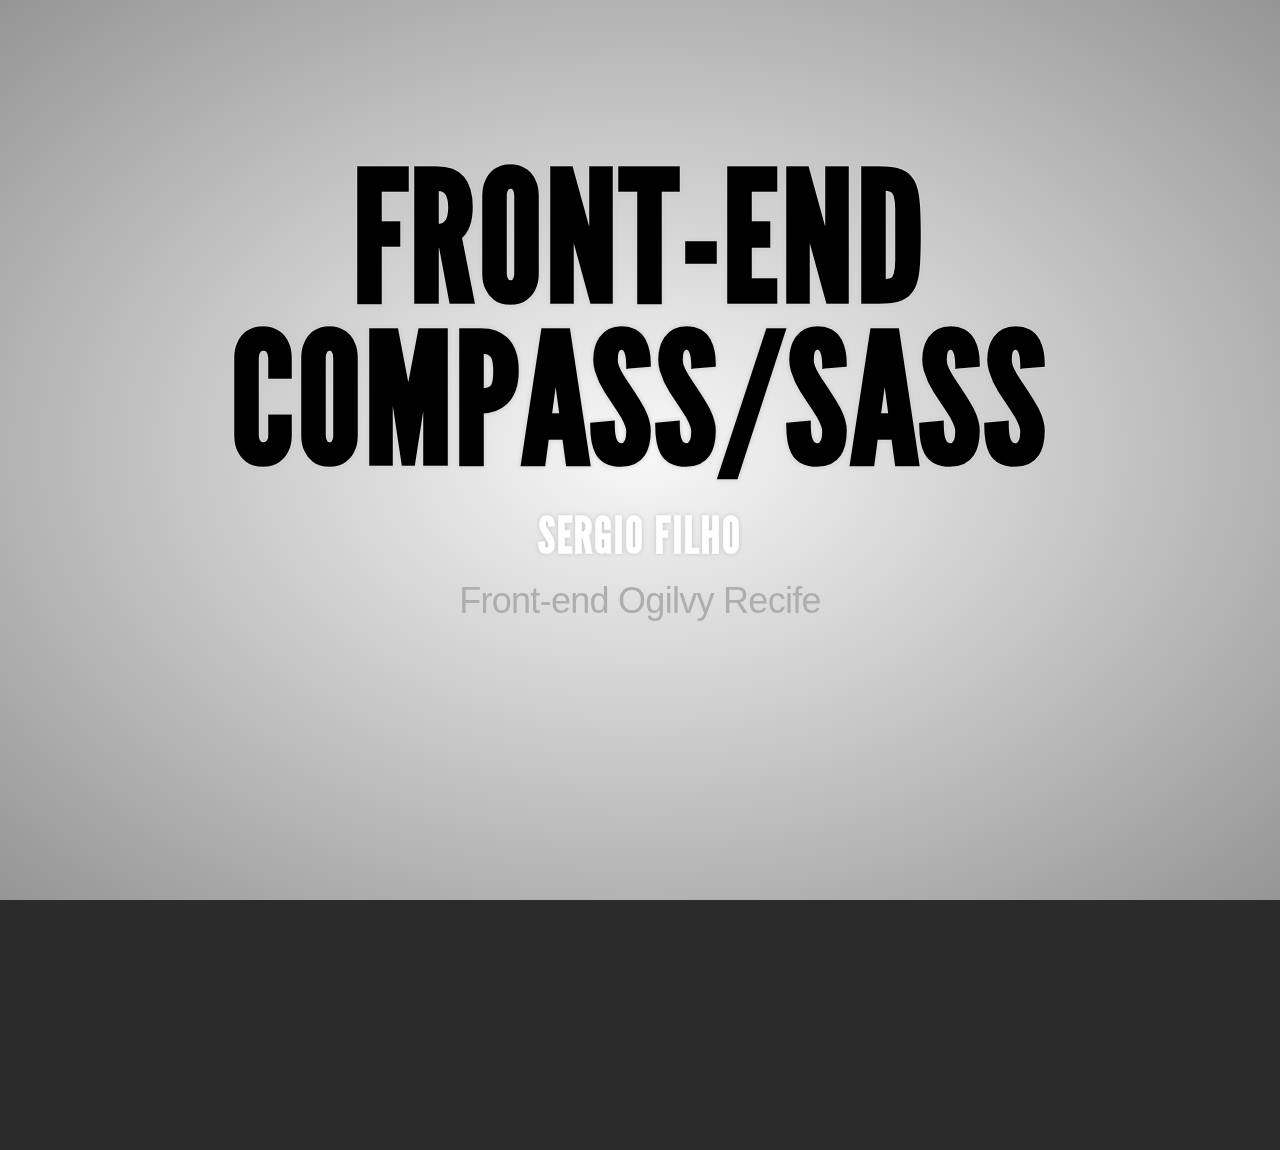
<file: index.html>
<!doctype html>
<html lang="en">

	<head>
		<meta charset="utf-8">
		<title>Front-end SASS/COMPASS</title>
		<link rel="stylesheet" href="css/reveal.min.css">
		<link rel="stylesheet" href="css/default.css">
		<link rel="stylesheet" href="css/screen.css">
	</head>

	<body class="gradient-slide">
		<div class="reveal">
			<div class="slides">
				<section id="slide1" class="absolute enable">
					<h1>Front-end Compass/Sass</h1>
					<h2>Sergio filho</h2>
					<p>Front-end Ogilvy Recife</p>
				</section>
				
				<section id="slide2">
					<h1>O que é o Sass?</h1>
					<p>É uma forma agil de escrever css, acrescentado a normas identação, variáveis, ​​mixins, herança e muito mais. É compilado para formato CSS, usando a ferramenta de linha de comando.</p>
					<img src="img/debugger.png" alt="">
				</section>

				<section id="slide3">
					<h1>O quem usa?</h1>
					<img src="img/globocom.png" alt="">
					<img src="img/globoesporte.png" alt="">
					<img src="img/nike.png" alt="">
					<img src="img/claro.png" alt="">
				</section>

				<section id="slide4">
					<h1>Sass</h1>
					<ul>
						<li>Variáveis</li>
						<li>Herança</li>
						<li>Mixins</li>
						<li>Organização com @imports</li>
						<li>Ferramentas de conversão</li>
						<li>Porque o Sass?</li>
					</ul>
					<img src="img/sass.png" alt=""><br />
					<p>http://sass-lang.com/</p>
				</section>

				<section id="slide5">
					<h1>Variavéis</h1>
					<h2>SASS / CSS</h2>
					<code contenteditable class="javascript">
						<span class="var">$preto:<strong class="val"> #000</strong></span><br />
						<span class="var">$branco:<strong class="val"> #fff</strong></span><br />
						<span class="var">$cinza:<strong class="val"> #333</strong></span><br />
						<span class="var">$borda:<strong class="val"> 1px solid #ccc</strong></span><br />
						<br />
						<br />
						<br />
						<span class="seletor">div</span><br />
						<span class="prop">&nbsp;&nbsp;width: <strong class="val">200px</strong></span><br />
						<span class="prop">&nbsp;&nbsp;height: <strong class="val">100px</strong></span><br />
						<span class="prop">&nbsp;&nbsp;boder-top: <strong class="var">$borda</strong></span><br />
						<span class="prop">&nbsp;&nbsp;background: <strong class="var">$cinza</strong></span>
					</code>

					<code contenteditable class="javascript">
						<span class="seletor">div </span><span class="branco">{</span><br />
						<span class="prop">&nbsp;&nbsp;width: <strong class="val">200px;</strong></span><br />
						<span class="prop">&nbsp;&nbsp;height: <strong class="val">100px;</strong></span><br />
						<span class="prop">&nbsp;&nbsp;boder-top: <strong class="val">1px solid #ccc;</strong></span><br />
						<span class="prop">&nbsp;&nbsp;background: <strong class="val">#333;</strong></span><br />
						<span class="branco">}</span>
					</code>
				</section>

				<section id="slide6">
					<h1>Herança</h1>
					<h2>SASS / CSS</h2>
					<code contenteditable class="javascript">
						<span class="id-classe">#slide5<br />
						<span class="seletor">&nbsp;&nbsp;code</span></span><br />
						<span class="seletor">&nbsp;&nbsp;@include code(<strong class="val">300px, 14px</strong>)</span></span>
						<br />
						<br />
						<br />
						<span class="id-classe">#slide6<br />
						<span class="branco">&nbsp;&nbsp;@extend</span>
						<span class="id-classe"> #slide5</span>
					</code>

					<code contenteditable class="javascript">
						<span class="id-classe">#slide5</span>
						<span class="seletor">code, </span>
						<span class="id-classe">#slide6</span>
						<span class="seletor">code</span>
						<span class="branco">{</span><br />
						<span class="prop">&nbsp;&nbsp;width: <strong class="val">200px;</strong></span><br />
						<span class="prop">&nbsp;&nbsp;height: <strong class="val">100px;</strong></span><br />
						<span class="prop">&nbsp;&nbsp;float: <strong class="val">left;</strong></span><br />
						<span class="prop">&nbsp;&nbsp;margin-left: <strong class="val">135px;</strong></span><br />
						<span class="prop">&nbsp;&nbsp;background: <strong class="val">#3f3f3f;</strong></span><br />
						<span class="branco">}</span>
					</code>
				</section>
				
				<section id="slide7">
					<h1>@mixin</h1>
					<h2>SASS / CSS</h2>
					<code contenteditable class="javascript">
						<span class="seletor">
							@mixin code(<strong class="var">$wid, $size</strong>)
						</span>
						<br />
						<span class="prop">&nbsp;&nbsp;width: </span>
						<span class="var">$wid</span>
						<br />
						<span class="prop">&nbsp;&nbsp;height: </span>
						<strong class="val">200px</strong>
						<br />
						<span class="prop">&nbsp;&nbsp;padding: </span>
						<strong class="val">15px</strong>
						<br />
						<span class="prop">&nbsp;&nbsp;margin-left: </span>
						<strong class="val">135px</strong>
						<br />
						<span class="prop">&nbsp;&nbsp;background: </span>
						<strong class="val">#3F3F3F</strong>
						<br />
						<span class="prop">&nbsp;&nbsp;font: </span>
						<strong class="var">$size</strong>
						<strong class="branco">'Menlo'</strong>
						<br />
						<br />
						<br />
						<br />
						<span class="id-classe">#slide5</span><br />
						<span class="seletor">&nbsp;&nbsp;code</span><br/>
						<span class="seletor">&nbsp;&nbsp;&nbsp;&nbsp;@include code(<strong class="val">300px, 14px</strong>)</span></span>

					</code>

					<code contenteditable class="javascript">
						<span class="id-classe">#slide5</span>
						<span class="seletor">code, </span>
						<span class="id-classe">#slide6</span>
						<span class="seletor">code</span>
						<span class="branco">{</span><br />
						<span class="prop">&nbsp;&nbsp;width: <strong class="val">200px;</strong></span><br />
						<span class="prop">&nbsp;&nbsp;height: <strong class="val">100px;</strong></span><br />
						<span class="prop">&nbsp;&nbsp;float: <strong class="val">left;</strong></span><br />
						<span class="prop">&nbsp;&nbsp;margin-left: <strong class="val">135px;</strong></span><br />
						<span class="prop">&nbsp;&nbsp;background: <strong class="val">#3f3f3f;</strong></span><br />
						<span class="branco">}</span>
					</code>
				</section> 

				<section id="slide8">
					<h1>@import</h1>
					<h2>SASS / CSS</h2>
					<code contenteditable class="javascript">
						<span class="cinza">
							/* ==========================================================================
						   Reset
						   ========================================================================== */
						</span>
						<br />
						<span class="seletor">@import resetOgilvy</span>
						<br />
						<br />
						<span class="cinza">
							/* ==========================================================================
						   @Font-face
						   ========================================================================== */
						</span>
						<br />
						<span class="seletor">@import fontface</span>
						<br />
						<br />
						<span class="cinza">
							/* ==========================================================================
						   @Variable
						   ========================================================================== */
						</span>
						<br />
						<span class="seletor">@import variaveis</span>
					</code>
				</section> 

				<section id="slide9">
					<h1>e para debugar?</h1>
					<img src="img/debugger.png" alt="">
				</section>

				<section id="slide10">
					<h1>sass inspector</h1>
					<img src="img/app-chrome.png" alt="">
					<p>Chrome: https://chrome.google.com/webstore/detail/sass-inspector/lkofmbmllpgfbnonmnenkiakimpgoamn?utm_source=chrome-ntp-icon</p>
				</section>
				
				<section id="slide11">
					<h1>firesass</h1>
					<img src="img/firefox.png" alt="">
					<p>Firefox: https://addons.mozilla.org/pt-br/firefox/addon/firesass-for-firebug/</p>
				</section>

				<section id="slide12">
					<h1>conversores</h1>
					<img src="img/conversor.png" alt="">
					<p>http://css2sass.heroku.com/</p>
				</section>

				<section id="slide13">
					<h1>Porque o sass?</h1>
					<img src="img/debugger.png" alt="">
				</section>

				<section id="slide14">
					<h1>Nosso aliado!</h1>
					<img src="img/compass.png" alt="">
				</section>

				<section id="slide15">
					<h1>Compass</h1>
					<p>É um framework open-source, com diversos mixins, plugins, extensões...</p>
				</section> 

				<section id="slide22">
					<h1>compass</h1>
					<ul>
						<li>@mixin</li>
						<li>Sprite</li>
						<li>PIE</li>
						<li>Install</li>
					</ul>
					<img src="img/compass2.png" alt=""/><br />
					<p>http://compass-style.org/</p>
				</section>

				<section id="slide16">
					<h1>@mixin</h1>
					<h2>sass/compass</h2>
					<code contenteditable class="javascript" style="margin-left:135px">
						<span class="seletor">
							@mixin border-radius(<strong class="var">$px</strong>)
						</span>
						<br />
						<span class="branco">&nbsp;&nbsp;-webkit-<span class="prop">border-radius:</span></span>
						<span class="var">$px</span>
						<br />
						<span class="branco">&nbsp;&nbsp;-moz-<span class="prop">border-radius:</span></span>
						<span class="var">$px</span>
						<br />
						<span class="branco">&nbsp;&nbsp;-ms-<span class="prop">border-radius:</span></span>
						<span class="var">$px</span>
						<br />
						<span class="branco">&nbsp;&nbsp;-o-<span class="prop">border-radius:</span></span>
						<span class="var">$px</span>
						<br/>
						<span class="prop">&nbsp;&nbsp;border-radius:</span>
						<span class="var">$px</span>
						<br />
						<br />
						<br />
						<br />
						<span class="id-classe">#slide5</span><br />
						<span class="seletor">&nbsp;&nbsp;code</span><br/>
						<span class="seletor">&nbsp;&nbsp;&nbsp;&nbsp;@include border-radius(<strong class="val">10px</strong>)</span>
					</code>

					<code contenteditable class="javascript" style="margin-left:50px">
						<span class="id-classe">#slide5</span><br />
						<span class="seletor">&nbsp;&nbsp;code</span><br/>
						<span class="seletor">&nbsp;&nbsp;&nbsp;&nbsp;+border-radius(<strong class="val">10px</strong>)</span>
					</code>
				</section> 
				
				<section id="slide17">
					<h1>sprite</h1>
					<img src="img/chato.jpg" alt="">
				</section>
				
				<section id="slide18">
					<h1>sprite</h1>
					<code>
						<span class="seletor">@import </span>
						<span class="var">"png/*.png";</span><br />
						<span class="seletor">@include</span>
						<span class="prop">all-png-sprites;</span>
					</code>
				</section>
				
				<section id="slide19">
					<h1>PIE</h1>
					<img src="img/emocionado.png" alt="">
				</section>

				<section id="slide20">
					<h1>Install</h1>
					<code>
						<span class="cinza">// Install</span><br />
						<span class="term">$ gem update --system</span><br />
						<span class="term">$ gem install compass</span>
						<br />
						<br />
						<br />
						<span class="term">$ compass create</span>
						<span class="cinza">// Criar um projeto do zero</span>
						<br />
						<span class="term">$ compass watch</span>
						<span class="cinza">// Pede para o compass ficar observando os arquivos sass</span>
						<br />
						<span class="term">$ compass init</span>
						<span class="cinza">// Inicia um o compass em projeto ja existente</span>
						<br />
						<span class="term">$ compass compile</span>
						<span class="cinza">// Compila os arquivos sass em css</span>
						<br />
						<span class="term">$ compass clean</span>
						<span class="cinza">// Apaga todos os arquivos sass e cache</span>
					</code>
				</section>

				<section>
					<h1>Obrigado!</h1>
					<p>github.com/Ogilvy-Frontend</p>
				</section>
			
			</div>
		</div>
	</body>
	<script src="js/plugins.js"></script>
	<script src="js/reveal.min.js"></script>
	<script src="js/util.js"></script>
</html>
</file>
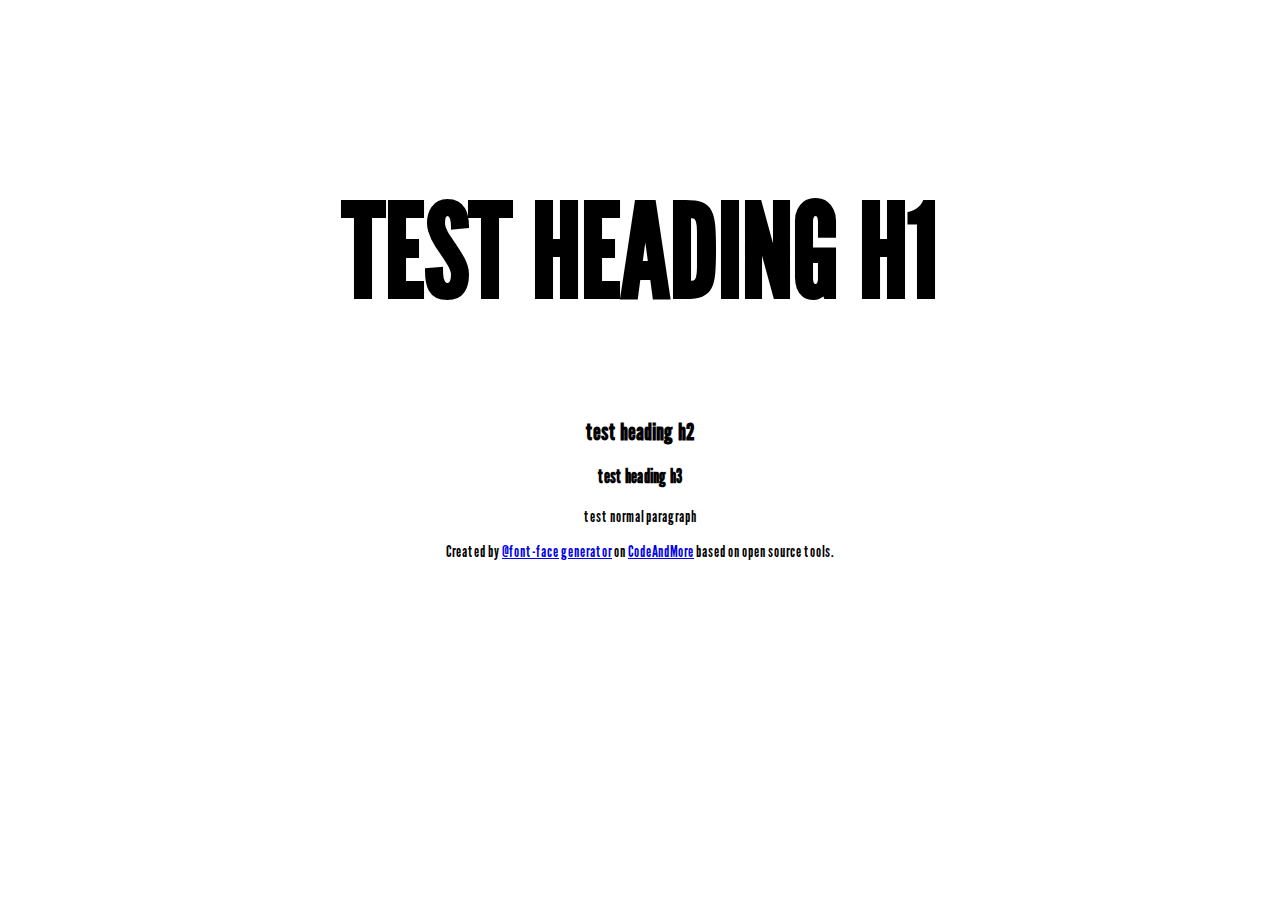
<file: css/fonts/leaguegothicregular.html>
<!DOCTYPE html PUBLIC "-//W3C//DTD XHTML 1.0 Transitional//EN" "http://www.w3.org/TR/xhtml1/DTD/xhtml1-transitional.dtd">
		<html xmlns="http://www.w3.org/1999/xhtml">
		<head>
		<meta http-equiv="Content-Type" content="text/html; charset=utf-8" />
		<title>CodeAndMore @font-face Demo</title>
		<style type="text/css">
		@font-face {
				font-family: 'LeagueGothic-Regular';
				src: url('leaguegothicregular.eot');
				src: url('leaguegothicregular.eot?#iefix') format('embedded-opentype'),
						 url('leaguegothicregular.woff') format('woff'),
						 url('leaguegothicregular.ttf') format('truetype'),
						 url('leaguegothicregular.svg#LeagueGothic-Regular') format('svg');
				font-weight: normal;
				font-style: normal;
		}

		h1{font-size: 130px; text-transform: uppercase;}
		</style>
		</head>
		
		<body style="font-family:'LeagueGothic-Regular'; padding: 80px; text-align: center;">
		<h1>test heading h1</h1>
		<h2>test heading h2</h2>
		<h3>test heading h3</h3>
		<p>test normal paragraph</p>
		<p>Created by <a href="http://fontface.codeandmore.com">@font-face generator</a> on <a href="http://codeandmore.com">CodeAndMore</a> based on open source tools.</p>
		</body>
		</html>
</file>
<file: css/default.css>
@import url(https://fonts.googleapis.com/css?family=Lato:400,700,400italic,700italic);
/**
 * Default theme for reveal.js.
 *
 * Copyright (C) 2011-2012 Hakim El Hattab, http://hakim.se
 */
@font-face {
  font-family: 'League Gothic';
  src: url("../../lib/font/league_gothic-webfont.eot");
  src: url("../../lib/font/league_gothic-webfont.eot?#iefix") format("embedded-opentype"), url("../../lib/font/league_gothic-webfont.woff") format("woff"), url("../../lib/font/league_gothic-webfont.ttf") format("truetype"), url("../../lib/font/league_gothic-webfont.svg#LeagueGothicRegular") format("svg");
  font-weight: normal;
  font-style: normal; }

/*********************************************
 * GLOBAL STYLES
 *********************************************/
body {
  background: #1c1e20;
  background: -moz-radial-gradient(center, circle cover, #555a5f 0%, #1c1e20 100%);
  background: -webkit-gradient(radial, center center, 0px, center center, 100%, color-stop(0%, #555a5f), color-stop(100%, #1c1e20));
  background: -webkit-radial-gradient(center, circle cover, #555a5f 0%, #1c1e20 100%);
  background: -o-radial-gradient(center, circle cover, #555a5f 0%, #1c1e20 100%);
  background: -ms-radial-gradient(center, circle cover, #555a5f 0%, #1c1e20 100%);
  background: radial-gradient(center, circle cover, #555a5f 0%, #1c1e20 100%);
  background-color: #2b2b2b; }

.reveal {
  font-family: "Lato", sans-serif;
  font-size: 36px;
  font-weight: 200;
  letter-spacing: -0.02em;
  color: #333; }

::selection {
  color: #333;
  background: #ff5e99;
  text-shadow: none; }

/*********************************************
 * HEADERS
 *********************************************/
.reveal h1,
.reveal h2,
.reveal h3,
.reveal h4,
.reveal h5,
.reveal h6 {
  margin: 0 0 20px 0;
  color: #eeeeee;
  font-family: "League Gothic", Impact, sans-serif;
  line-height: 0.9em;
  letter-spacing: 0.02em;
  text-transform: uppercase;
  text-shadow: 0px 0px 6px rgba(0, 0, 0, 0.2); }

.reveal h1 {
  text-shadow: 0 1px 0 #cccccc, 0 2px 0 #c9c9c9, 0 3px 0 #bbbbbb, 0 4px 0 #b9b9b9, 0 5px 0 #aaaaaa, 0 6px 1px rgba(0, 0, 0, 0.1), 0 0 5px rgba(0, 0, 0, 0.1), 0 1px 3px rgba(0, 0, 0, 0.3), 0 3px 5px rgba(0, 0, 0, 0.2), 0 5px 10px rgba(0, 0, 0, 0.25), 0 20px 20px rgba(0, 0, 0, 0.15); }

/*********************************************
 * LINKS
 *********************************************/
.reveal a:not(.image) {
  color: #13daec;
  text-decoration: none;
  -webkit-transition: color .15s ease;
  -moz-transition: color .15s ease;
  -ms-transition: color .15s ease;
  -o-transition: color .15s ease;
  transition: color .15s ease; }

.reveal a:not(.image):hover {
  color: #71e9f4;
  text-shadow: none;
  border: none; }

.reveal .roll span:after {
  color: #fff;
  background: #0d99a5; }

/*********************************************
 * IMAGES
 *********************************************/
.reveal section img {
  margin: 15px 0px;
  -webkit-transition: all .2s linear;
  -moz-transition: all .2s linear;
  -ms-transition: all .2s linear;
  -o-transition: all .2s linear;
  transition: all .2s linear; }

.reveal a:hover img {
  background: rgba(255, 255, 255, 0.2);
  border-color: #13daec;
  box-shadow: 0 0 20px rgba(0, 0, 0, 0.55); }

/*********************************************
 * NAVIGATION CONTROLS
 *********************************************/
.reveal .controls div.navigate-left,
.reveal .controls div.navigate-left.enabled {
  border-right-color: #13daec; }

.reveal .controls div.navigate-right,
.reveal .controls div.navigate-right.enabled {
  border-left-color: #13daec; }

.reveal .controls div.navigate-up,
.reveal .controls div.navigate-up.enabled {
  border-bottom-color: #13daec; }

.reveal .controls div.navigate-down,
.reveal .controls div.navigate-down.enabled {
  border-top-color: #13daec; }

.reveal .controls div.navigate-left.enabled:hover {
  border-right-color: #71e9f4; }

.reveal .controls div.navigate-right.enabled:hover {
  border-left-color: #71e9f4; }

.reveal .controls div.navigate-up.enabled:hover {
  border-bottom-color: #71e9f4; }

.reveal .controls div.navigate-down.enabled:hover {
  border-top-color: #71e9f4; }

/*********************************************
 * PROGRESS BAR
 *********************************************/
.reveal .progress {
  background: rgba(0, 0, 0, 0.2); }

.reveal .progress span {
  background: #13daec;
  -webkit-transition: width 800ms cubic-bezier(0.26, 0.86, 0.44, 0.985);
  -moz-transition: width 800ms cubic-bezier(0.26, 0.86, 0.44, 0.985);
  -ms-transition: width 800ms cubic-bezier(0.26, 0.86, 0.44, 0.985);
  -o-transition: width 800ms cubic-bezier(0.26, 0.86, 0.44, 0.985);
  transition: width 800ms cubic-bezier(0.26, 0.86, 0.44, 0.985); }
</file>
<file: css/screen.css>
/* Autor: Sergio Filho */
/* ==========================================================================
 * Reset
 * ========================================================================== */
@media -sass-debug-info{filename{font-family:file\:\/\/\/Library\/Ruby\/Gems\/1\.8\/gems\/compass-0\.12\.2\/frameworks\/compass\/stylesheets\/compass\/reset\/_utilities\.scss}line{font-family:\0000317}}
html, body, div, span, applet, object, iframe,
h1, h2, h3, h4, h5, h6, p, blockquote, pre,
a, abbr, acronym, address, big, cite, code,
del, dfn, em, img, ins, kbd, q, s, samp,
small, strike, strong, sub, sup, tt, var,
b, u, i, center,
dl, dt, dd, ol, ul, li,
fieldset, form, label, legend,
table, caption, tbody, tfoot, thead, tr, th, td,
article, aside, canvas, details, embed,
figure, figcaption, footer, header, hgroup,
menu, nav, output, ruby, section, summary,
time, mark, audio, video {
  margin: 0;
  padding: 0;
  border: 0;
  font: inherit;
  font-size: 100%;
  vertical-align: baseline;
}

@media -sass-debug-info{filename{font-family:file\:\/\/\/Library\/Ruby\/Gems\/1\.8\/gems\/compass-0\.12\.2\/frameworks\/compass\/stylesheets\/compass\/reset\/_utilities\.scss}line{font-family:\0000322}}
html {
  line-height: 1;
}

@media -sass-debug-info{filename{font-family:file\:\/\/\/Library\/Ruby\/Gems\/1\.8\/gems\/compass-0\.12\.2\/frameworks\/compass\/stylesheets\/compass\/reset\/_utilities\.scss}line{font-family:\0000324}}
ol, ul {
  list-style: none;
}

@media -sass-debug-info{filename{font-family:file\:\/\/\/Library\/Ruby\/Gems\/1\.8\/gems\/compass-0\.12\.2\/frameworks\/compass\/stylesheets\/compass\/reset\/_utilities\.scss}line{font-family:\0000326}}
table {
  border-collapse: collapse;
  border-spacing: 0;
}

@media -sass-debug-info{filename{font-family:file\:\/\/\/Library\/Ruby\/Gems\/1\.8\/gems\/compass-0\.12\.2\/frameworks\/compass\/stylesheets\/compass\/reset\/_utilities\.scss}line{font-family:\0000328}}
caption, th, td {
  text-align: left;
  font-weight: normal;
  vertical-align: middle;
}

@media -sass-debug-info{filename{font-family:file\:\/\/\/Library\/Ruby\/Gems\/1\.8\/gems\/compass-0\.12\.2\/frameworks\/compass\/stylesheets\/compass\/reset\/_utilities\.scss}line{font-family:\0000330}}
q, blockquote {
  quotes: none;
}
@media -sass-debug-info{filename{font-family:file\:\/\/\/Library\/Ruby\/Gems\/1\.8\/gems\/compass-0\.12\.2\/frameworks\/compass\/stylesheets\/compass\/reset\/_utilities\.scss}line{font-family:\00003103}}
q:before, q:after, blockquote:before, blockquote:after {
  content: "";
  content: none;
}

@media -sass-debug-info{filename{font-family:file\:\/\/\/Library\/Ruby\/Gems\/1\.8\/gems\/compass-0\.12\.2\/frameworks\/compass\/stylesheets\/compass\/reset\/_utilities\.scss}line{font-family:\0000332}}
a img {
  border: none;
}

@media -sass-debug-info{filename{font-family:file\:\/\/\/Library\/Ruby\/Gems\/1\.8\/gems\/compass-0\.12\.2\/frameworks\/compass\/stylesheets\/compass\/reset\/_utilities\.scss}line{font-family:\00003116}}
article, aside, details, figcaption, figure, footer, header, hgroup, menu, nav, section, summary {
  display: block;
}

@media -sass-debug-info{filename{font-family:file\:\/\/\/Applications\/XAMPP\/xamppfiles\/htdocs\/slide\/sass\/resetOgilvy\.sass}line{font-family:\000032}}
body .clear {
  clear: both;
  font-size: 0;
  height: 0;
  line-height: 0;
}
@media -sass-debug-info{filename{font-family:file\:\/\/\/Applications\/XAMPP\/xamppfiles\/htdocs\/slide\/sass\/resetOgilvy\.sass}line{font-family:\000037}}
body .left {
  float: left;
}
@media -sass-debug-info{filename{font-family:file\:\/\/\/Applications\/XAMPP\/xamppfiles\/htdocs\/slide\/sass\/resetOgilvy\.sass}line{font-family:\000039}}
body .right {
  float: right;
}
@media -sass-debug-info{filename{font-family:file\:\/\/\/Applications\/XAMPP\/xamppfiles\/htdocs\/slide\/sass\/resetOgilvy\.sass}line{font-family:\0000311}}
body .block {
  display: block;
}
@media -sass-debug-info{filename{font-family:file\:\/\/\/Applications\/XAMPP\/xamppfiles\/htdocs\/slide\/sass\/resetOgilvy\.sass}line{font-family:\0000313}}
body .inline {
  display: inline-block;
}
@media -sass-debug-info{filename{font-family:file\:\/\/\/Applications\/XAMPP\/xamppfiles\/htdocs\/slide\/sass\/resetOgilvy\.sass}line{font-family:\0000315}}
body .none {
  display: none;
}
@media -sass-debug-info{filename{font-family:file\:\/\/\/Applications\/XAMPP\/xamppfiles\/htdocs\/slide\/sass\/resetOgilvy\.sass}line{font-family:\0000317}}
body .relative {
  position: relative;
}
@media -sass-debug-info{filename{font-family:file\:\/\/\/Applications\/XAMPP\/xamppfiles\/htdocs\/slide\/sass\/resetOgilvy\.sass}line{font-family:\0000319}}
body .absolute {
  position: absolute;
}
@media -sass-debug-info{filename{font-family:file\:\/\/\/Applications\/XAMPP\/xamppfiles\/htdocs\/slide\/sass\/resetOgilvy\.sass}line{font-family:\0000321}}
body .sumir {
  overflow: hidden;
  text-indent: -999em;
}

/* ==========================================================================
 * @Font-face
 * ========================================================================== */
@font-face {
  font-family: "LeagueGothic-Regular";
  src: url("fonts/leaguegothicregular.eot");
  src: url("fonts/leaguegothicregular.eot?#iefix") format("embedded-opentype"), url("fonts/leaguegothicregular.woff") format("woff"), url("fonts/leaguegothicregular.ttf") format("truetype"), url("fonts/leaguegothicregular.svg#LeagueGothic-Regular") format("svg");
  font-weight: normal;
  font-style: normal;
}

/* ==========================================================================
 * Variable
 * ========================================================================== */
/* ==========================================================================
 * Sprite
 * ========================================================================== */
@media -sass-debug-info{filename{font-family:file\:\/\/\/Applications\/XAMPP\/xamppfiles\/htdocs\/slide\/png\/\*\.png}line{font-family:\0000366}}
.png-sprite, .png-claro, .png-globocom, .png-globoesporte, .png-nike {
  background: url('/img/png-sd7ec2f874a.png') no-repeat;
}

@media -sass-debug-info{filename{font-family:file\:\/\/\/Library\/Ruby\/Gems\/1\.8\/gems\/compass-0\.12\.2\/frameworks\/compass\/stylesheets\/compass\/utilities\/sprites\/_base\.scss}line{font-family:\0000360}}
.png-claro {
  background-position: 0 -140px;
}

@media -sass-debug-info{filename{font-family:file\:\/\/\/Library\/Ruby\/Gems\/1\.8\/gems\/compass-0\.12\.2\/frameworks\/compass\/stylesheets\/compass\/utilities\/sprites\/_base\.scss}line{font-family:\0000360}}
.png-globocom {
  background-position: 0 -380px;
}

@media -sass-debug-info{filename{font-family:file\:\/\/\/Library\/Ruby\/Gems\/1\.8\/gems\/compass-0\.12\.2\/frameworks\/compass\/stylesheets\/compass\/utilities\/sprites\/_base\.scss}line{font-family:\0000360}}
.png-globoesporte {
  background-position: 0 0;
}

@media -sass-debug-info{filename{font-family:file\:\/\/\/Library\/Ruby\/Gems\/1\.8\/gems\/compass-0\.12\.2\/frameworks\/compass\/stylesheets\/compass\/utilities\/sprites\/_base\.scss}line{font-family:\0000360}}
.png-nike {
  background-position: 0 -252px;
}

/* ==========================================================================
 * Structure
 * ========================================================================== */
@media -sass-debug-info{filename{font-family:file\:\/\/\/Applications\/XAMPP\/xamppfiles\/htdocs\/slide\/sass\/screen\.sass}line{font-family:\0000343}}
#main {
  position: relative;
  width: 800px;
  height: 600px;
  margin: 0 auto;
}

@media -sass-debug-info{filename{font-family:file\:\/\/\/Applications\/XAMPP\/xamppfiles\/htdocs\/slide\/sass\/screen\.sass}line{font-family:\0000349}}
.enable {
  top: 0;
  left: 0;
}

@media -sass-debug-info{filename{font-family:file\:\/\/\/Applications\/XAMPP\/xamppfiles\/htdocs\/slide\/sass\/screen\.sass}line{font-family:\0000353}}
.disable {
  top: 0;
  left: 450px;
}

/* ==========================================================================
 * Style
 * ========================================================================== */
@media -sass-debug-info{filename{font-family:file\:\/\/\/Applications\/XAMPP\/xamppfiles\/htdocs\/slide\/sass\/screen\.sass}line{font-family:\0000361}}
body {
  background-image: -webkit-gradient(radial, 50% 50%, 0, 50% 50%, 100, color-stop(0%, #f8f8f8), color-stop(100%, #959595));
  background-image: -webkit-radial-gradient(#f8f8f8, #959595);
  background-image: -moz-radial-gradient(#f8f8f8, #959595);
  background-image: -o-radial-gradient(#f8f8f8, #959595);
  background-image: radial-gradient(#f8f8f8, #959595);
}

@media -sass-debug-info{filename{font-family:file\:\/\/\/Applications\/XAMPP\/xamppfiles\/htdocs\/slide\/sass\/screen\.sass}line{font-family:\0000365}}
.reveal h1 {
  font: bold 180px "LeagueGothic-Regular";
  color: black;
  line-height: 0.9em;
  text-transform: uppercase;
  text-align: center;
  margin-top: 40px;
  text-shadow: 0px 0px 2px white, 0px 0px 4px #bbbbbb;
}
@media -sass-debug-info{filename{font-family:file\:\/\/\/Applications\/XAMPP\/xamppfiles\/htdocs\/slide\/sass\/screen\.sass}line{font-family:\0000369}}
.reveal h2 {
  font: bold 50px "LeagueGothic-Regular";
  color: white;
  line-height: 0.9em;
  text-transform: uppercase;
  text-align: center;
  margin-top: 30px;
  letter-spacing: 2px;
  text-shadow: 0px 0px 4px #bbbbbb, 0px 0px 2px white;
}
@media -sass-debug-info{filename{font-family:file\:\/\/\/Applications\/XAMPP\/xamppfiles\/htdocs\/slide\/sass\/screen\.sass}line{font-family:\0000374}}
.reveal code {
  width: "";
  height: 300px;
  padding: 15px;
  float: left;
  margin-left: 135px;
  background: #3f3f3f;
  font: "" "Menlo";
  text-align: left;
}
@media -sass-debug-info{filename{font-family:file\:\/\/\/Applications\/XAMPP\/xamppfiles\/htdocs\/slide\/sass\/screen\.sass}line{font-family:\0000376}}
.reveal code .id-classe {
  color: #9fe351;
}
@media -sass-debug-info{filename{font-family:file\:\/\/\/Applications\/XAMPP\/xamppfiles\/htdocs\/slide\/sass\/screen\.sass}line{font-family:\0000378}}
.reveal code .var {
  color: #ff8739;
}
@media -sass-debug-info{filename{font-family:file\:\/\/\/Applications\/XAMPP\/xamppfiles\/htdocs\/slide\/sass\/screen\.sass}line{font-family:\0000380}}
.reveal code .val {
  color: #b17abf;
}
@media -sass-debug-info{filename{font-family:file\:\/\/\/Applications\/XAMPP\/xamppfiles\/htdocs\/slide\/sass\/screen\.sass}line{font-family:\0000382}}
.reveal code .seletor {
  color: #fe1b71;
}
@media -sass-debug-info{filename{font-family:file\:\/\/\/Applications\/XAMPP\/xamppfiles\/htdocs\/slide\/sass\/screen\.sass}line{font-family:\0000384}}
.reveal code .prop {
  color: #42c0eb;
}
@media -sass-debug-info{filename{font-family:file\:\/\/\/Applications\/XAMPP\/xamppfiles\/htdocs\/slide\/sass\/screen\.sass}line{font-family:\0000386}}
.reveal code .branco {
  color: white;
}
@media -sass-debug-info{filename{font-family:file\:\/\/\/Applications\/XAMPP\/xamppfiles\/htdocs\/slide\/sass\/screen\.sass}line{font-family:\0000388}}
.reveal code .cinza {
  color: #666666;
}
@media -sass-debug-info{filename{font-family:file\:\/\/\/Applications\/XAMPP\/xamppfiles\/htdocs\/slide\/sass\/screen\.sass}line{font-family:\0000390}}
.reveal code .term {
  color: #d4d5a7;
}
@media -sass-debug-info{filename{font-family:file\:\/\/\/Applications\/XAMPP\/xamppfiles\/htdocs\/slide\/sass\/screen\.sass}line{font-family:\0000392}}
.reveal section {
  width: 800px;
}

@media -sass-debug-info{filename{font-family:file\:\/\/\/Applications\/XAMPP\/xamppfiles\/htdocs\/slide\/sass\/screen\.sass}line{font-family:\0000396}}
#slide1 p {
  font-family: Arial;
  color: #aeaeae;
  text-align: center;
}
@media -sass-debug-info{filename{font-family:file\:\/\/\/Applications\/XAMPP\/xamppfiles\/htdocs\/slide\/sass\/screen\.sass}line{font-family:\00003100}}
#slide1 img {
  position: absolute;
  bottom: -50px;
  left: 60px;
}

@media -sass-debug-info{filename{font-family:file\:\/\/\/Applications\/XAMPP\/xamppfiles\/htdocs\/slide\/sass\/screen\.sass}line{font-family:\00003106}}
#slide3 img {
  margin-left: 50px;
  -webkit-border-radius: 10px;
  -moz-border-radius: 10px;
  -ms-border-radius: 10px;
  -o-border-radius: 10px;
  border-radius: 10px;
}

@media -sass-debug-info{filename{font-family:file\:\/\/\/Applications\/XAMPP\/xamppfiles\/htdocs\/slide\/sass\/screen\.sass}line{font-family:\00003111}}
#slide4 p {
  font-size: 14px;
  margin-top: 50px;
}

@media -sass-debug-info{filename{font-family:file\:\/\/\/Applications\/XAMPP\/xamppfiles\/htdocs\/slide\/sass\/screen\.sass}line{font-family:\00003116}}
#slide5 code, #slide6 code, #slide7 code, #slide16 code {
  width: 300px;
  height: 300px;
  padding: 15px;
  float: left;
  margin-left: 135px;
  background: #3f3f3f;
  font: 14px "Menlo";
  text-align: left;
}

@media -sass-debug-info{filename{font-family:file\:\/\/\/Applications\/XAMPP\/xamppfiles\/htdocs\/slide\/sass\/screen\.sass}line{font-family:\00003123}}
#slide8 code, #slide18 code, #slide20 code {
  width: 700px;
  height: 300px;
  padding: 15px;
  float: left;
  margin-left: 135px;
  background: #3f3f3f;
  font: 14px "Menlo";
  text-align: left;
}

@media -sass-debug-info{filename{font-family:file\:\/\/\/Applications\/XAMPP\/xamppfiles\/htdocs\/slide\/sass\/screen\.sass}line{font-family:\00003127}}
#slide10 img, #slide11 img, #slide12 img {
  width: 600px;
}
@media -sass-debug-info{filename{font-family:file\:\/\/\/Applications\/XAMPP\/xamppfiles\/htdocs\/slide\/sass\/screen\.sass}line{font-family:\00003129}}
#slide10 p, #slide11 p, #slide12 p {
  font-size: 14px;
}

@media -sass-debug-info{filename{font-family:file\:\/\/\/Applications\/XAMPP\/xamppfiles\/htdocs\/slide\/sass\/screen\.sass}line{font-family:\00003133}}
#slide14 img {
  width: 470px;
}

@media -sass-debug-info{filename{font-family:file\:\/\/\/Applications\/XAMPP\/xamppfiles\/htdocs\/slide\/sass\/screen\.sass}line{font-family:\00003137}}
#slide17 img, #slide22 img {
  -webkit-border-radius: 10px;
  -moz-border-radius: 10px;
  -ms-border-radius: 10px;
  -o-border-radius: 10px;
  border-radius: 10px;
}

@media -sass-debug-info{filename{font-family:file\:\/\/\/Applications\/XAMPP\/xamppfiles\/htdocs\/slide\/sass\/screen\.sass}line{font-family:\00003141}}
#slide22 p {
  font-size: 14px;
}

/* ==========================================================================
 * IE
 * ========================================================================== */
@media -sass-debug-info{filename{font-family:file\:\/\/\/Applications\/XAMPP\/xamppfiles\/htdocs\/slide\/sass\/pie\.scss}line{font-family:\0000327}}
.pie-element, .bordered, .gradient {
  behavior: url("/css/PIE.htc");
  position: relative;
}

@media -sass-debug-info{filename{font-family:file\:\/\/\/Applications\/XAMPP\/xamppfiles\/htdocs\/slide\/sass\/pie\.scss}line{font-family:\0000333}}
.bordered {
  -webkit-border-radius: 5px;
  -moz-border-radius: 5px;
  -ms-border-radius: 5px;
  -o-border-radius: 5px;
  border-radius: 5px;
}

@media -sass-debug-info{filename{font-family:file\:\/\/\/Applications\/XAMPP\/xamppfiles\/htdocs\/slide\/sass\/pie\.scss}line{font-family:\0000338}}
.gradient {
  background: -webkit-gradient(linear, 50% 0%, 50% 100%, color-stop(0%, #ff0000), color-stop(100%, #0000ff));
  background: -webkit-linear-gradient(#ff0000, #0000ff);
  background: -moz-linear-gradient(#ff0000, #0000ff);
  background: -o-linear-gradient(#ff0000, #0000ff);
  -pie-background: linear-gradient(#ff0000, #0000ff);
  background: linear-gradient(#ff0000, #0000ff);
}

@media -sass-debug-info{filename{font-family:file\:\/\/\/Applications\/XAMPP\/xamppfiles\/htdocs\/slide\/sass\/pie\.scss}line{font-family:\0000351}}
.pie-container, .widget {
  z-index: 0;
  position: relative;
}

@media -sass-debug-info{filename{font-family:file\:\/\/\/Applications\/XAMPP\/xamppfiles\/htdocs\/slide\/sass\/pie\.scss}line{font-family:\0000355}}
.z-pie-element, .widget h3 {
  behavior: url("/css/PIE.htc");
  z-index: 0;
}

@media -sass-debug-info{filename{font-family:file\:\/\/\/Applications\/XAMPP\/xamppfiles\/htdocs\/slide\/sass\/pie\.scss}line{font-family:\0000370}}
.has-gradient {
  behavior: url("/css/PIE.htc");
  position: relative;
  background: -webkit-gradient(linear, 50% 0%, 50% 100%, color-stop(0%, #ff0000), color-stop(100%, #0000ff));
  background: -webkit-linear-gradient(#ff0000, #0000ff);
  background: -moz-linear-gradient(#ff0000, #0000ff);
  background: -o-linear-gradient(#ff0000, #0000ff);
  -pie-background: linear-gradient(#ff0000, #0000ff);
  background: linear-gradient(#ff0000, #0000ff);
}
</file>
